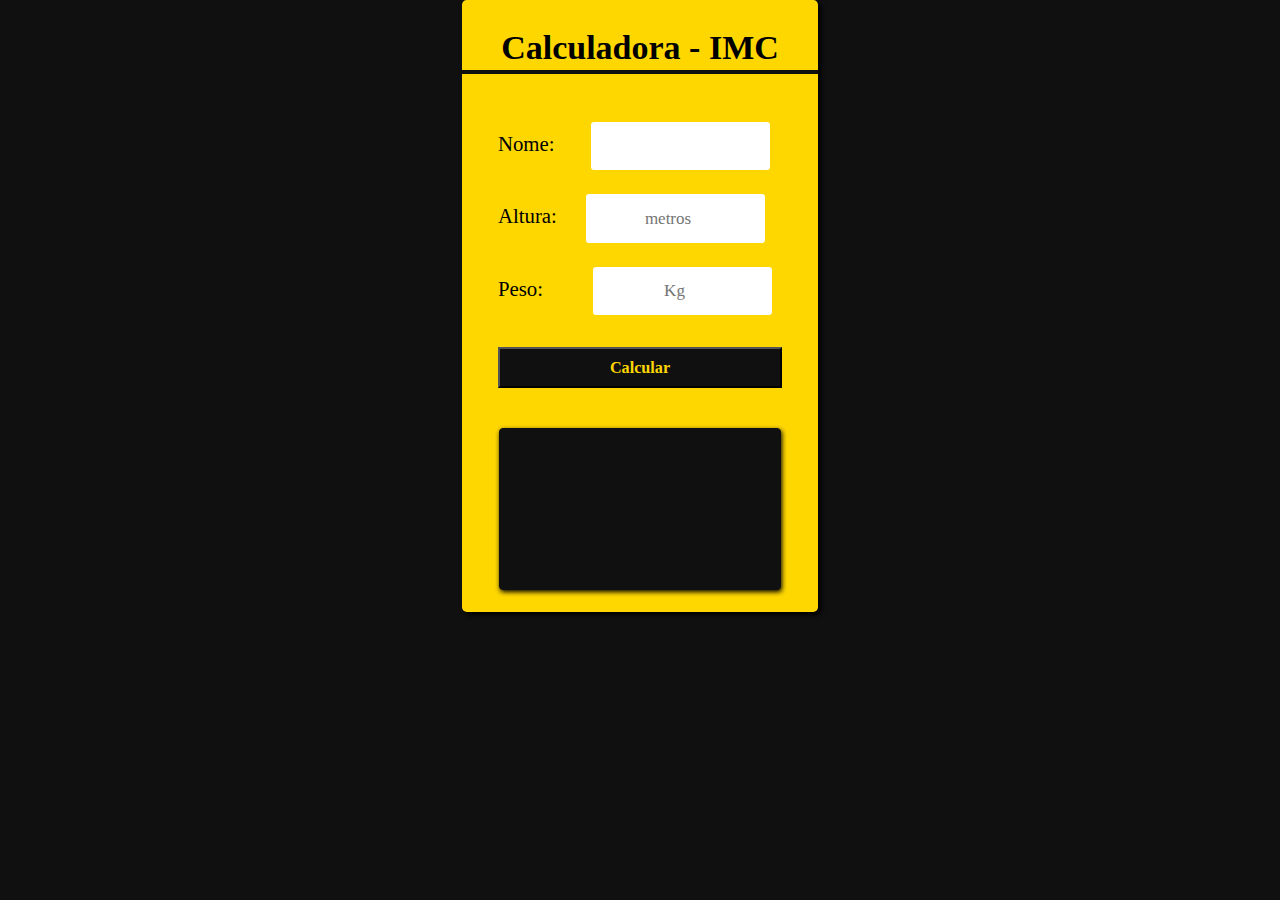
<file: Calculadora IMC/imc.html>
<!DOCTYPE html>
<html lang="pt-br">
<head>
  <meta charset="UTF-8">
  <meta http-equiv="X-UA-Compatible" content="IE=Edge">
  <meta name="viewport" content="width=device-width, initial-scale=1">

  <title>Calculadora IMC</title>

  <link rel="stylesheet" href="imc.css">
</head>

<body>
  
  <div class="container">
    <header>
      <h1>Calculadora - IMC</h1>
    </header>
    
    <section>
      <div id="dados">
        <p>Nome: <input type="text" id="nome">
        <p>Altura: <input type="number" id="altura" placeholder="metros"></p>
        <p>Peso: <input type="number" id="peso" placeholder="Kg"></p>
        
        <input type="button" id="calcular" onclick="Calcular()" value="Calcular">
      </div>
      
      <div id="res">
        <p id="saida"></p>
      </div>
    </section>
  </div>
  
  <script src="imc.js"></script>
</body>
</html>
</file>
<file: Calculadora IMC/imc.css>
* {margin: 0; padding: 0;}

body {
  font-size: 16px;
  background-color: #101010;
}

header {
  border-bottom: 0.3rem solid #101010;
  padding: 1.8rem 0rem 0.2rem 0rem;
  font-size: 17px;
}

.container {
  background-color: gold; /*#FFD401*/
  text-align: center;
  width: 22.2rem;
  height: 38.26rem;
  margin: auto;
  font-family: serif;
  border-radius: 0.3rem;
  box-shadow: 3px 3px 5px black;
}

p {
  font-weight: 510;
  text-align: left;
  font-size: 1.3em;
  margin: 1.5rem 0rem;
}

p input{
  width: 55%;
  padding: 5% 4%;
  border-radius: 0.2rem;
  border: none;
  text-align: center;
  font-size: 17px;
  font-weight: 510;
  font-family: serif;
}

#nome{margin-left: 1.94rem;}
#altura{margin-left: 1.5rem;}
#peso{margin-left: 2.77rem;}

#dados{
  width: 80%;
  margin: 1rem auto;
  padding: 0.5rem;
}

#calcular {
  font-family: serif;
  font-weight: 550;
  font-size: 1.01em; 
  width: 100%;
  padding: 0.59rem;
  margin: 0.5rem 0rem 2rem 0rem;
  background-color: #101010;
  color: gold;
}

#res {
  background-color: #101010;
  width: 17.5rem;
  height: 10rem;
  border: 1px solid #101010;
  border-radius: 0.25rem;
  box-shadow: 1px 2px 5px black;
  margin: -1rem auto;
}

#saida {
  color: gold;
  font-weight: normal;
  font-size: 18px;
  font-style: italic;
  text-align: center;
  padding: 1.8rem 0.5rem;
}
</file>
